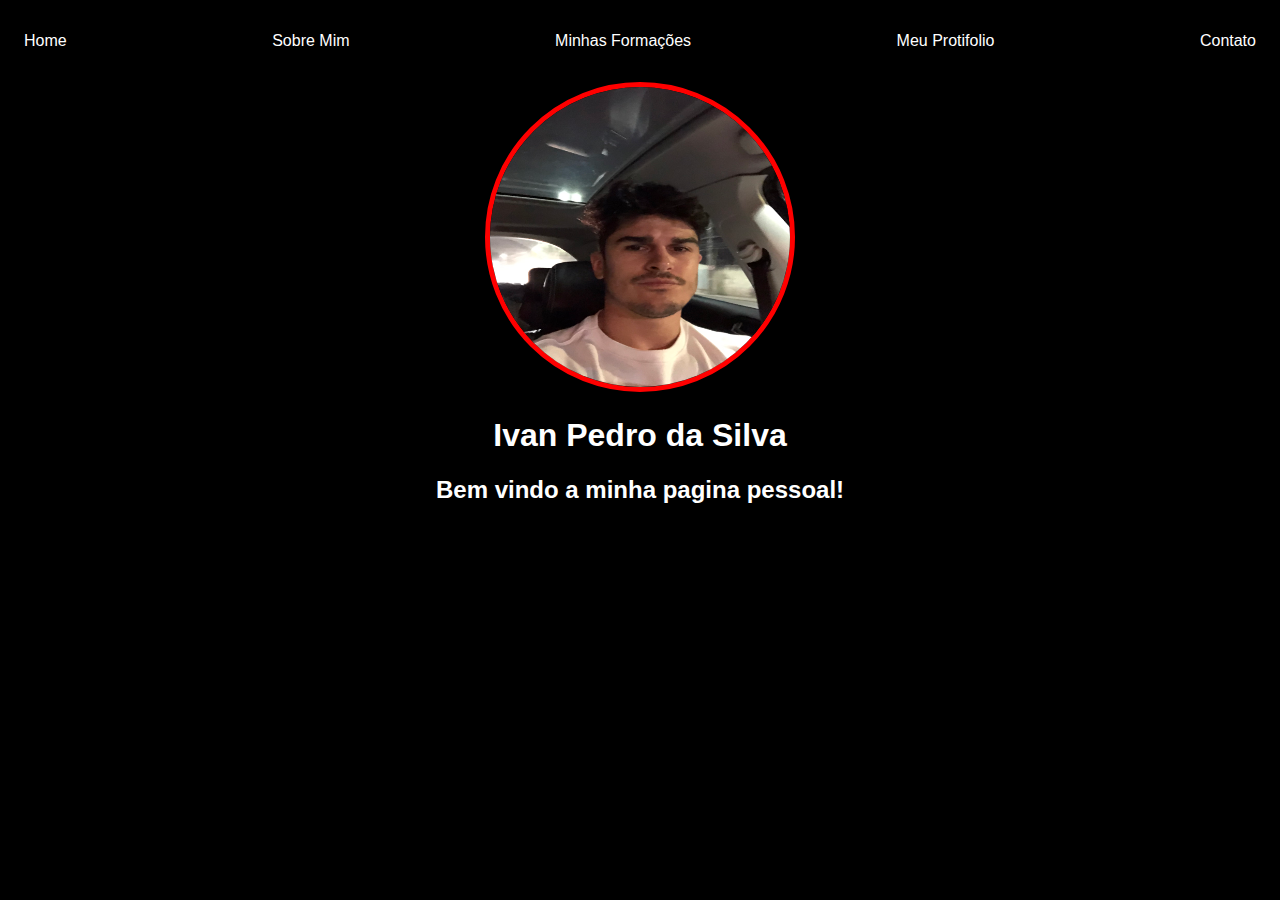
<file: index.html>
<!DOCTYPE html>
<html lang="en">
<head>
    <meta charset="UTF-8">
    <meta name="viewport" content="width=device-width, initial-scale=1.0">
    <title>Portifólio Pessoal Ivan Pedro da Silva</title>
    <link rel="stylesheet" href="index.css">
</head>
<body>
    <nav>
        <ul>
            <li>
                <a href="index.html">Home</a>
            </li>
            <li>
                <a href="sobremim.html">Sobre Mim</a>
            </li>
            <li>
                <a href="minhaformacao.html">Minhas Formações</a>
            </li>
            <li>
                <a href="https://www.linkedin.com/in/ivan-da-silva-77658818b/">Meu Protifolio</a>
            </li>
            <li>
                <a href="contato.html">Contato</a>
            </li>
            

        </ul>
    </nav>
    <header> 
        <div class="center">
            <img src="./img/IMG_0042.JPG" alt="">

        </div>
        <h1>Ivan Pedro da Silva</h1>
        <h2>Bem vindo a minha pagina pessoal!</h2>
        
    </header>

    <main>
        


    </main>
    
</body>
</html>
</file>
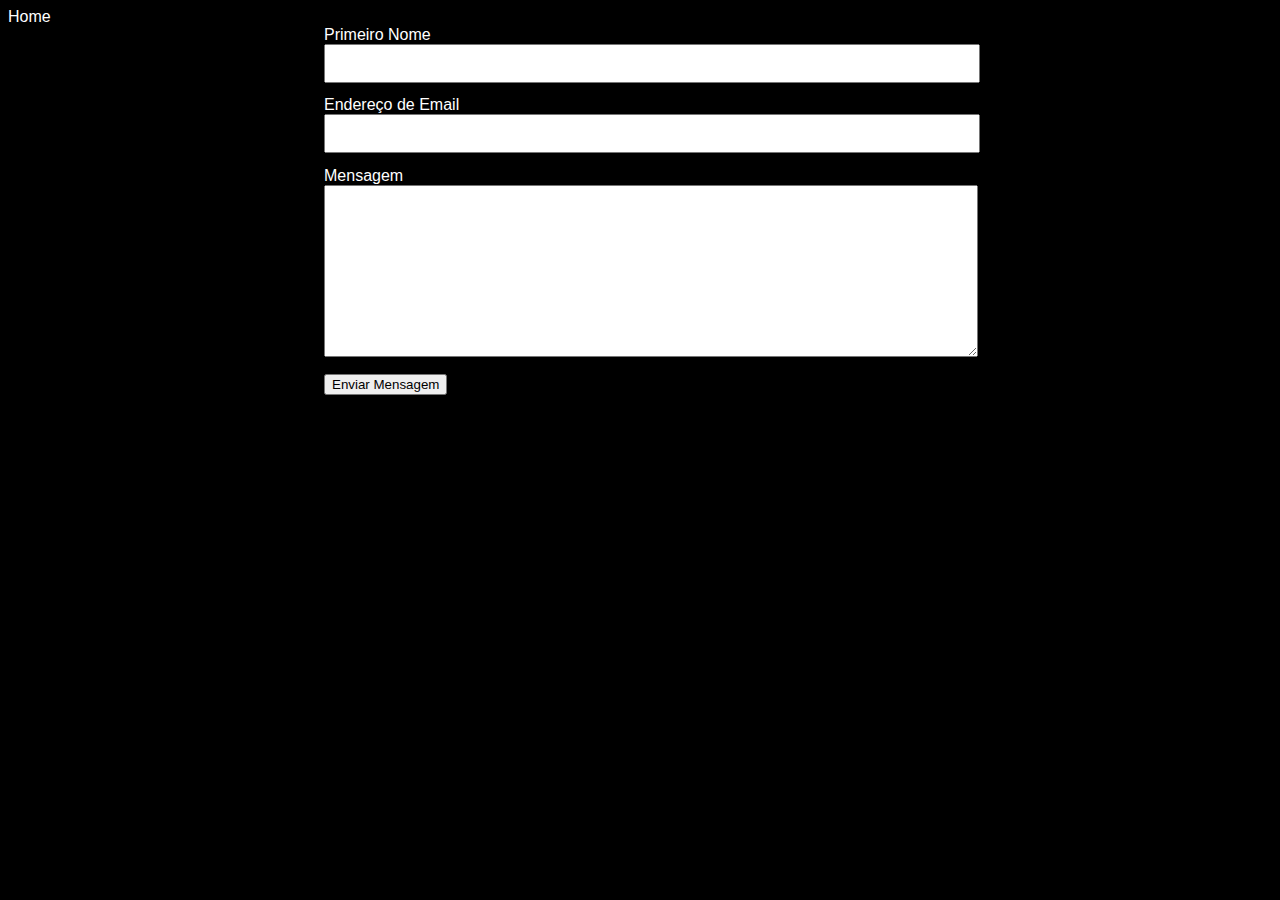
<file: contato.html>
<!DOCTYPE html>
<html lang="en">
<head>
    <meta charset="UTF-8">
    <meta name="viewport" content="width=device-width, initial-scale=1.0">
    <title>Document</title>
    <link rel="stylesheet" href="index.css">
</head>
<body>
    <a href="index.html">Home</a>
    <form>
        <label for="inputNome">Primeiro Nome</label>
        <input type="text" id="inputNome">

        <label for="inputEmail">Endereço de Email</label>
        <input type="text" id="inputEmail">

        <label for="textAreaMensagem">Mensagem</label>
        <textarea name="textAreaMensagem" id="textAreaMensagem" cols="30" rows="10"></textarea>

        <button>Enviar Mensagem</button>
    </form>
    
</body>
</html>
</file>
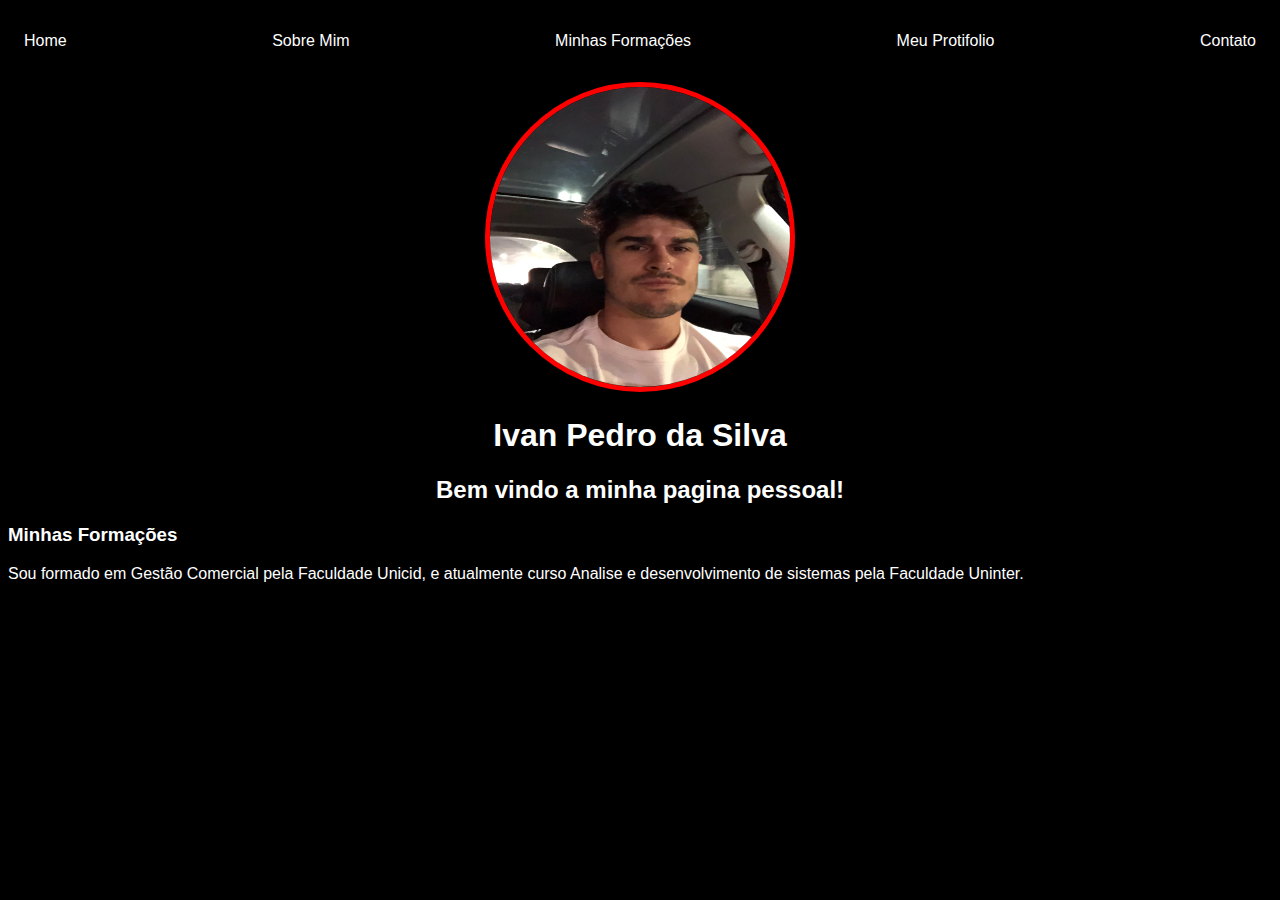
<file: minhaformacao.html>
<!DOCTYPE html>
<html lang="en">
<head>
    <meta charset="UTF-8">
    <meta name="viewport" content="width=device-width, initial-scale=1.0">
    <title>Portifólio Pessoal Ivan Pedro da Silva</title>
    <link rel="stylesheet" href="index.css">
</head>
<body>
    <nav>
        <ul>
            <li>
                <a href="index.html">Home</a>
            </li>
            <li>
                <a href="sobremim.html">Sobre Mim</a>
            </li>
            <li>
                <a href="minhaformacao.html">Minhas Formações</a>
            </li>
            <li>
                <a href="https://www.linkedin.com/in/ivan-da-silva-77658818b/">Meu Protifolio</a>
            </li>
            <li>
                <a href="contato.html">Contato</a>
            </li>
            

        </ul>
    </nav>
    <header> 
        <div class="center">
            <img src="./img/IMG_0042.JPG" alt="">

        </div>
        <h1>Ivan Pedro da Silva</h1>
        <h2>Bem vindo a minha pagina pessoal!</h2>
        
    </header>

    <main>
        <section>
            <h3>Minhas Formações</h3>
            <p>
                Sou formado em Gestão Comercial pela Faculdade Unicid, e atualmente curso Analise e desenvolvimento de sistemas pela Faculdade Uninter.
            </p>
        </section>


        
    </main>
    
</body>
</html>
</file>
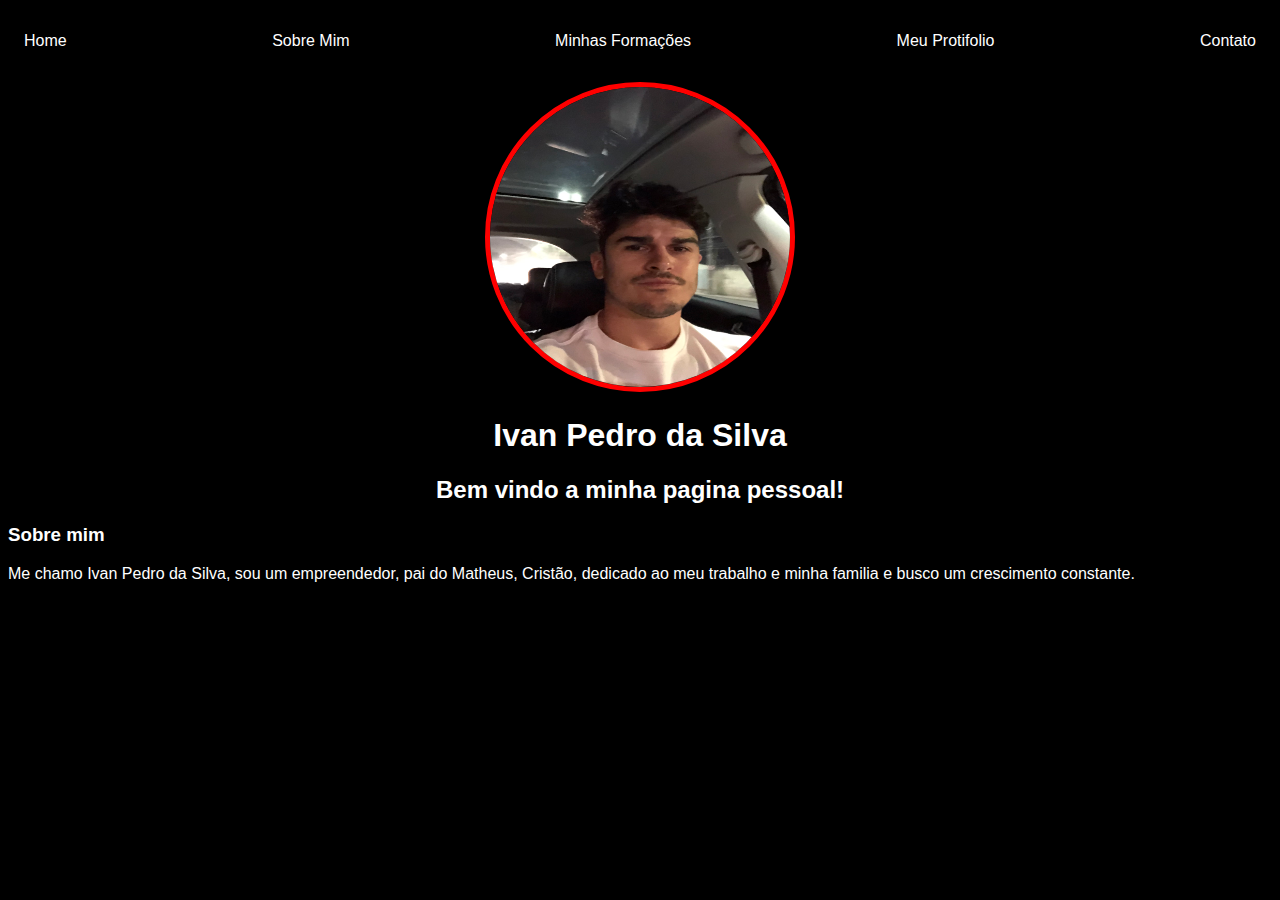
<file: sobremim.html>
<!DOCTYPE html>
<html lang="en">
<head>
    <meta charset="UTF-8">
    <meta name="viewport" content="width=device-width, initial-scale=1.0">
    <title>Portifólio Pessoal Ivan Pedro da Silva</title>
    <link rel="stylesheet" href="index.css">
</head>
<body>
    <nav>
        <ul>
            <li>
                <a href="index.html">Home</a>
            </li>
            <li>
                <a href="sobremim.html">Sobre Mim</a>
            </li>
            <li>
                <a href="minhaformacao.html">Minhas Formações</a>
            </li>
            <li>
                <a href="https://www.linkedin.com/in/ivan-da-silva-77658818b/">Meu Protifolio</a>
            </li>
            <li>
                <a href="contato.html">Contato</a>
            </li>
            

        </ul>
    </nav>
    <header> 
        <div class="center">
            <img src="./img/IMG_0042.JPG" alt="">

        </div>
        <h1>Ivan Pedro da Silva</h1>
        <h2>Bem vindo a minha pagina pessoal!</h2>
        
    </header>

    <main>
        <section>
            <h3>Sobre mim</h3>
            <p>
                Me chamo Ivan Pedro da Silva, sou um empreendedor, pai do Matheus, Cristão, dedicado ao meu trabalho e minha familia e busco um crescimento constante.
            </p>
        </section>


        
    </main>
    
</body>
</html>
</file>
<file: index.css>
body{
    color: white;
    background-color: black;
    font-family: Arial, Helvetica, sans-serif;
}
ul{
    display: flex;
    justify-content: space-between;
    list-style-type: none;
    align-items: center;
    padding: 16px;

}

a {
    color: white;
    text-decoration: none;
}

img{
    width: 300px;
    height: 300px;
    border-radius: 50%;
    border: 5px solid red;

}

.center {
    text-align: center;
}

h1{
    text-align: center;
}

h2{
    text-align: center;

}

nav a:hover {
    color: red;

}

form{
    width: 50%;
    margin: 0 auto;

}

input {
    width: 100%;
    padding: 10px;
    margin-bottom: 1em;
}

textarea{
    width: 100%;
    padding: 10px;
    margin-bottom: 1em;

}
</file>
